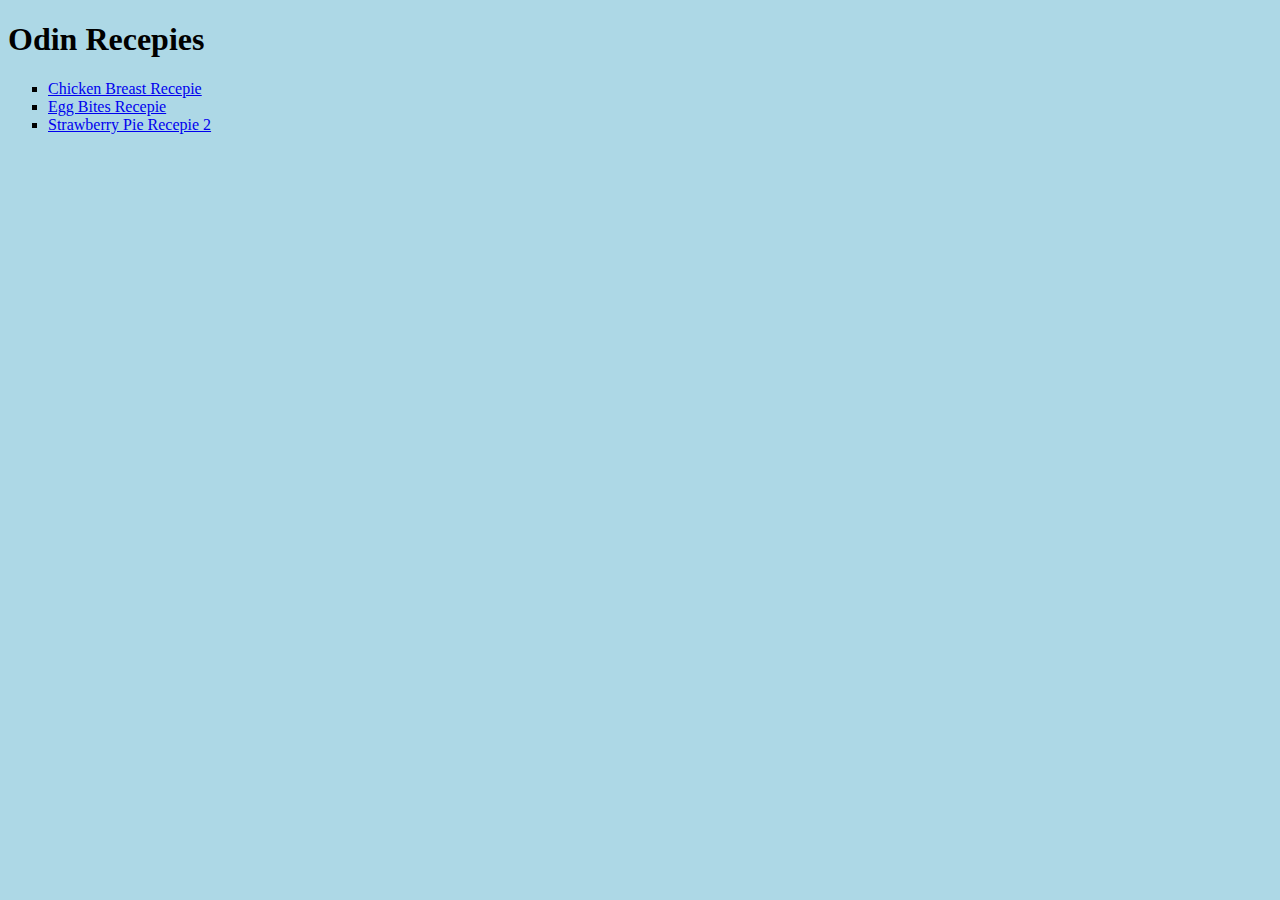
<file: index.html>
<!DOCTYPE html>
<html lang="en">
<head>
    <meta charset="UTF-8">
    <meta http-equiv="X-UA-Compatible" content="IE=edge">
    <meta name="viewport" content="width=device-width, initial-scale=1.0">
    <title>Odin Recepies</title>
    <link rel="stylesheet" href="style-css.css">
</head>
<body>
    <h1>Odin Recepies</h1>
    <ul>
        <li><a href="recepies/ChikenBreast.html"> Chicken Breast Recepie</a></li>
        <li><a href="recepies/EggBites.html">Egg Bites Recepie</a></li>
        <li><a href="recepies/StrawberryPie.html">Strawberry Pie Recepie 2</a></li>
    </ul>
</body>
</html>
</file>
<file: style-css.css>
body {
  background-color: lightblue;
}

#title{
  color:white;
  text-align: center;
}

ul{
  list-style-type: square;
}
</file>
